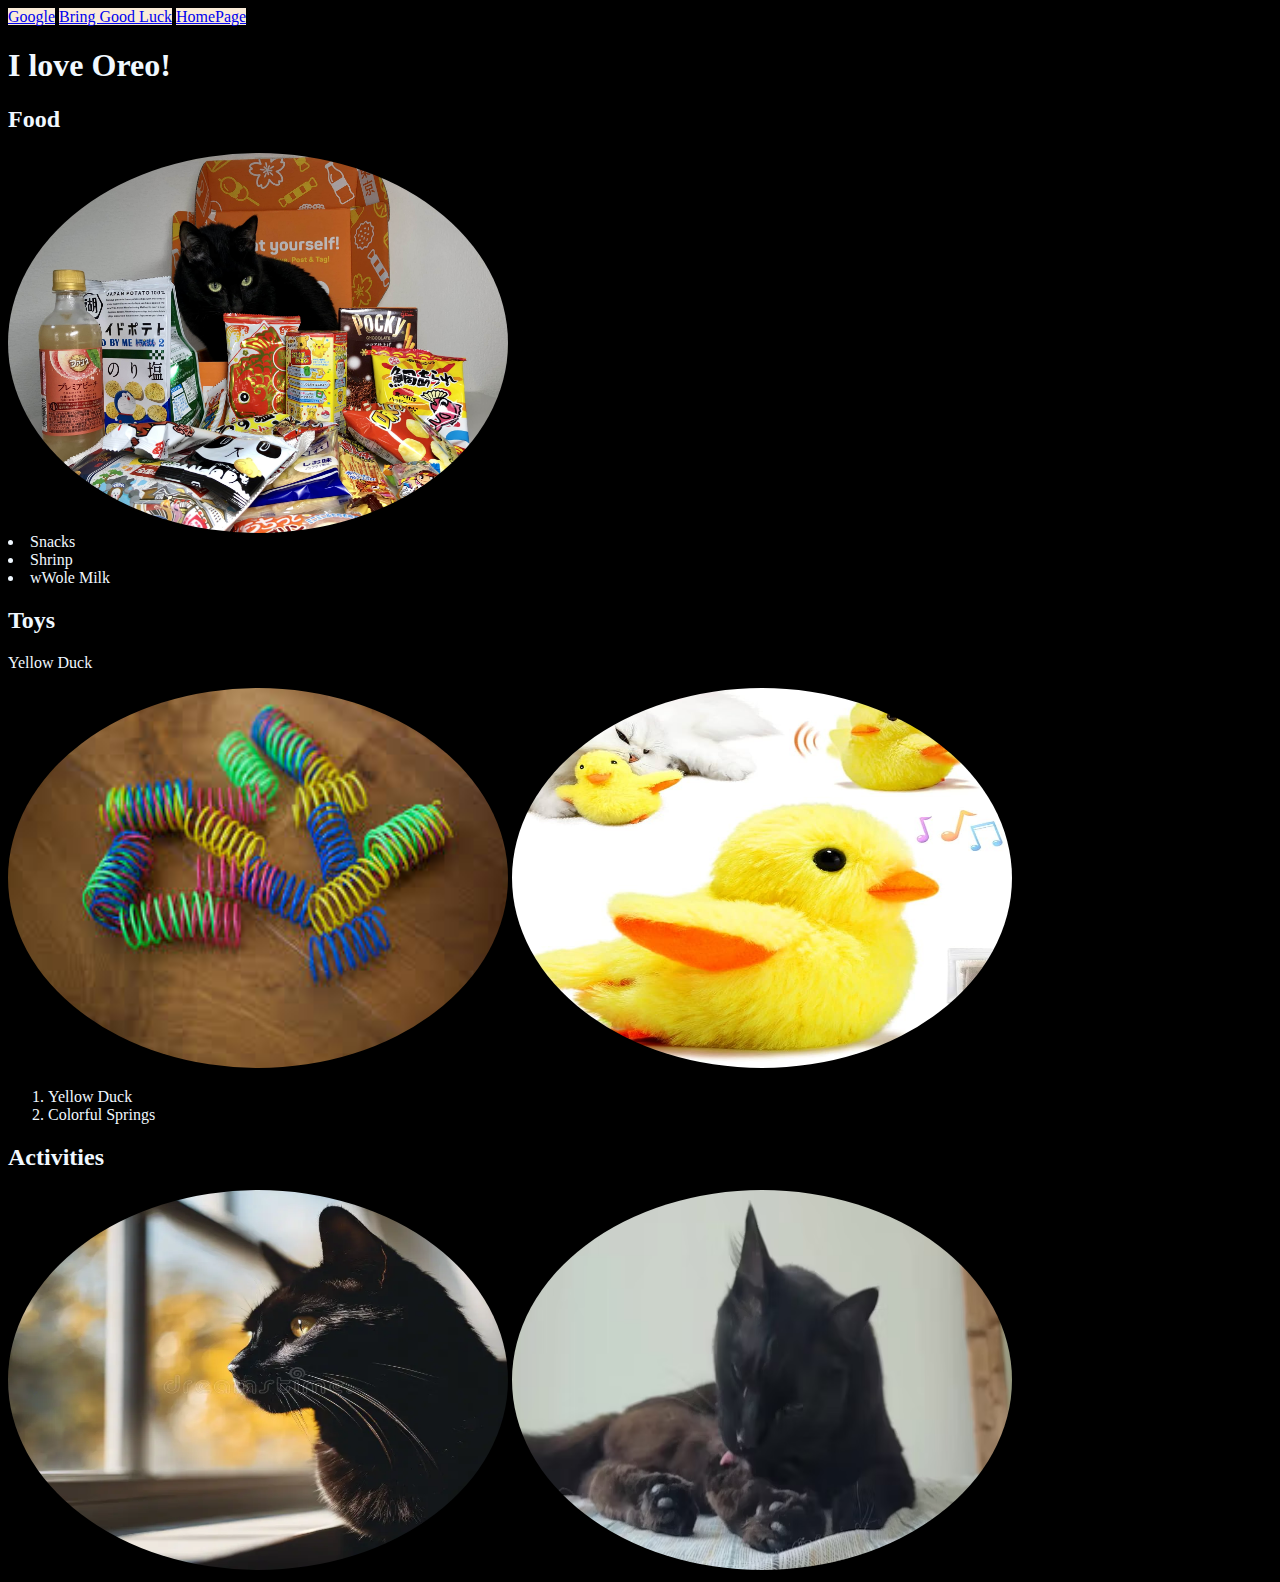
<file: Oreo-Favourite.html>
<html>
  <head>
    <title>Oreo's Favourite</title>
    <link rel="stylesheet" href="./style.css">
  </head>

  <body>
    <header>
      <nav>
        <a href="https://www.google.com" target="_blank">Google</a>
        <a href="https://www.petmd.com/cat/general-health/black-cat-breeds" target="">Bring Good Luck</a>
        <a href="./index.html" >HomePage</a>      
      </nav>

    </header>

    <main>

      <h1>I love Oreo!</h1>
      
      <section>
        <article>

          <h2>Food</h2>
          <img src="./Tokyo-Treat-box-Dot-CFM.jpg" 
            alt="catsnacks"/>

        </ul>
          <li>Snacks</li>
          <li>Shrinp</li>
          <li>wWole Milk</li>

        </article>
      </section>

        <section>
          <article>
          <h2>Toys</h2>
          <p>Yellow Duck</p>
          <img src="./images (1).jpeg" 
            alt="colorfulsprings"/>
          <img src="./71xbWkpLUFL._AC_UF894,1000_QL80_.jpg" 
            alt="yellowduck"/>

          <ol>
            <li>Yellow Duck</li>
            <li>Colorful Springs</li>
          </ol>

        </article>
      </section>

      <section>
        <article>
        <h2>Activities</h2>
        <img 
          src="ai-generated-close-up-black-cat-gazing-out-window-curiosity-346935764.webp" 
          alt="looking outside window"/>

          <img src="./motion-array-2001653-Rz0Awv70vi-high_0002.avif"
            alt="grooming"/>
      </article>
    </section>

    </main>
    
    <footer>

    </footer>

  </body>

</html>
</file>
<file: style.css>
body{
  background-color: black;
  color:aliceblue
}

nav a{
  background-color: antiquewhite;
}


main h1{
  font-size: xx-large;
}

img{
  border-radius: 80%;
  width: 500px;
  height: 380px;
}
</file>
